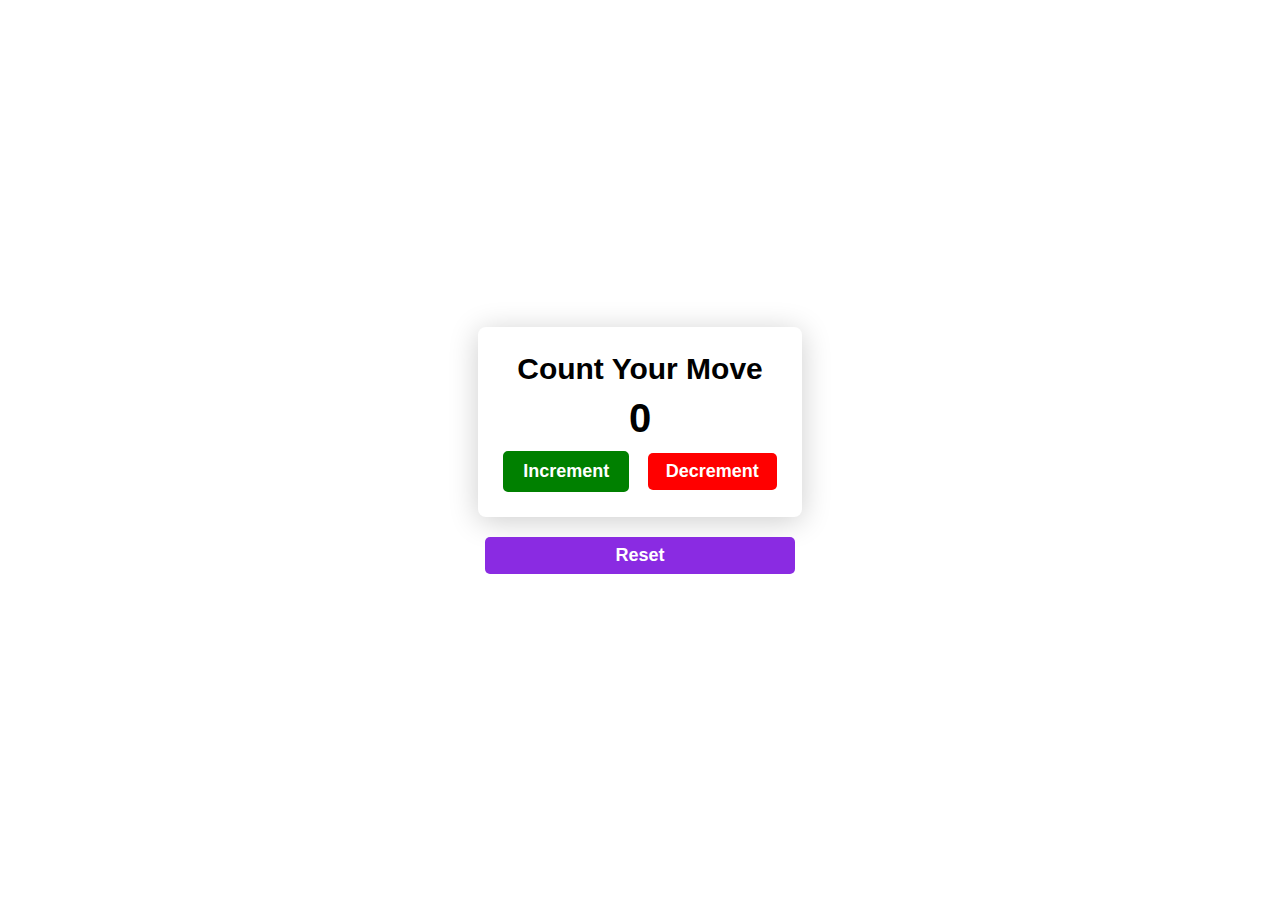
<file: count your move/index.html>
<!DOCTYPE html>
<html lang="en">
<head>
    <meta charset="UTF-8">
    <meta name="viewport" content="width=device-width, initial-scale=1.0">
    <title>DOM practice</title>
    <link rel="stylesheet" href="style.css">
</head>
<body>
    
    <section class="main-container">
        <div class="card">
         <h2  class="h2">Count Your Move</h2>
         <div>
            <h1 id="count">0</h1>
            <button id="inc">Increment</button>
            <button id="dec" disabled>Decrement</button>

         </div>
        </div>
        <div class="resett">
         <button id="reset">Reset</button>
        </div>
    </section>
    
    
    

    <script src="script.js"></script>
</body>
</html>
</file>
<file: count your move/style.css>
*{
    padding: 0;
    margin: 0;
    box-sizing: border-box;
    font-family: sans-serif;
}

.main-container{
 
  height: 100vh;
  display: flex;
    justify-content: center;
    flex-direction: column;
    align-items: center;
}



.card{
    
    
    /* border: 1px solid black; */
    padding: 25px;
    border-radius: 8px;
    box-shadow: 0px 4px 30px 0px rgba(0, 0, 0, 0.20);
    
}

#count{
    text-align: center;
    font-size: 40px;
    padding-bottom: 10px;
    padding-top: 10px;
}

#inc{
    padding: 8px 18px;
    background-color: green;
    color: white;
    font-size: 18px ;
    font-weight: bold;
    border: 2px solid green;
    border-radius: 5px;
    cursor: pointer;
    margin-right: 14px;
}
#dec{
    padding: 8px 18px;
    background-color: red;
    color: white;
    font-size: 18px ;
    font-weight: bold;
    border: none;
    border-radius: 5px;
    cursor: pointer;
    
}

.h2{
    text-align: center;
    font-size: 30px;
}

.resett{
    margin-top: 20px;
    
   
}

#reset{
    padding: 8px 130px;
    background-color: blueviolet;
    color: white;
    font-size: 18px ;
    font-weight: bold;
    border: none;
    border-radius: 5px;
    cursor: pointer;
}
</file>
